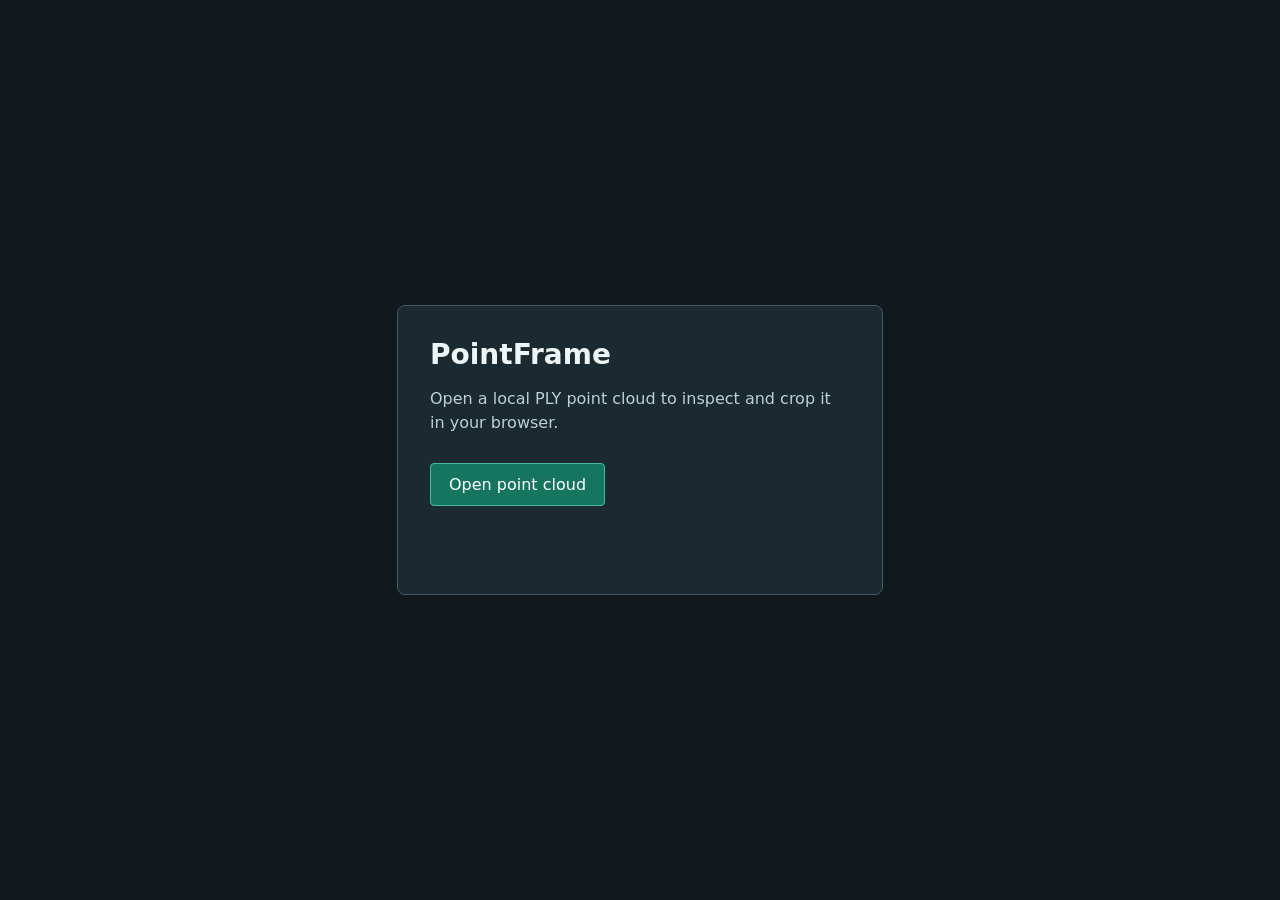
<file: src/pointframe/crop_web/start.html>
<!doctype html>
<html lang="en">
<head>
  <meta charset="utf-8"><meta name="viewport" content="width=device-width,initial-scale=1">
  <title>PointFrame</title>
  <style>
    body{margin:0;min-height:100vh;display:grid;place-items:center;background:#11191e;color:#edf5f6;font:16px system-ui,sans-serif}
    main{width:min(420px,calc(100% - 48px));padding:32px;background:#1b2930;border:1px solid #435864;border-radius:8px}
    h1{margin:0 0 12px;font-size:28px}p{line-height:1.5;color:#bcd0d7}
    button{margin-top:12px;padding:11px 18px;background:#16755f;border:1px solid #47b99c;border-radius:4px;color:white;font:inherit;cursor:pointer}
    button:disabled{opacity:.6;cursor:wait}#message{min-height:1.5em;margin-top:16px}
  </style>
</head>
<body>
  <main>
    <h1>PointFrame</h1>
    <p>Open a local PLY point cloud to inspect and crop it in your browser.</p>
    <button id="openCloud">Open point cloud</button>
    <p id="message" role="status" aria-live="polite"></p>
  </main>
  <script src="start.js"></script>
</body>
</html>
</file>
